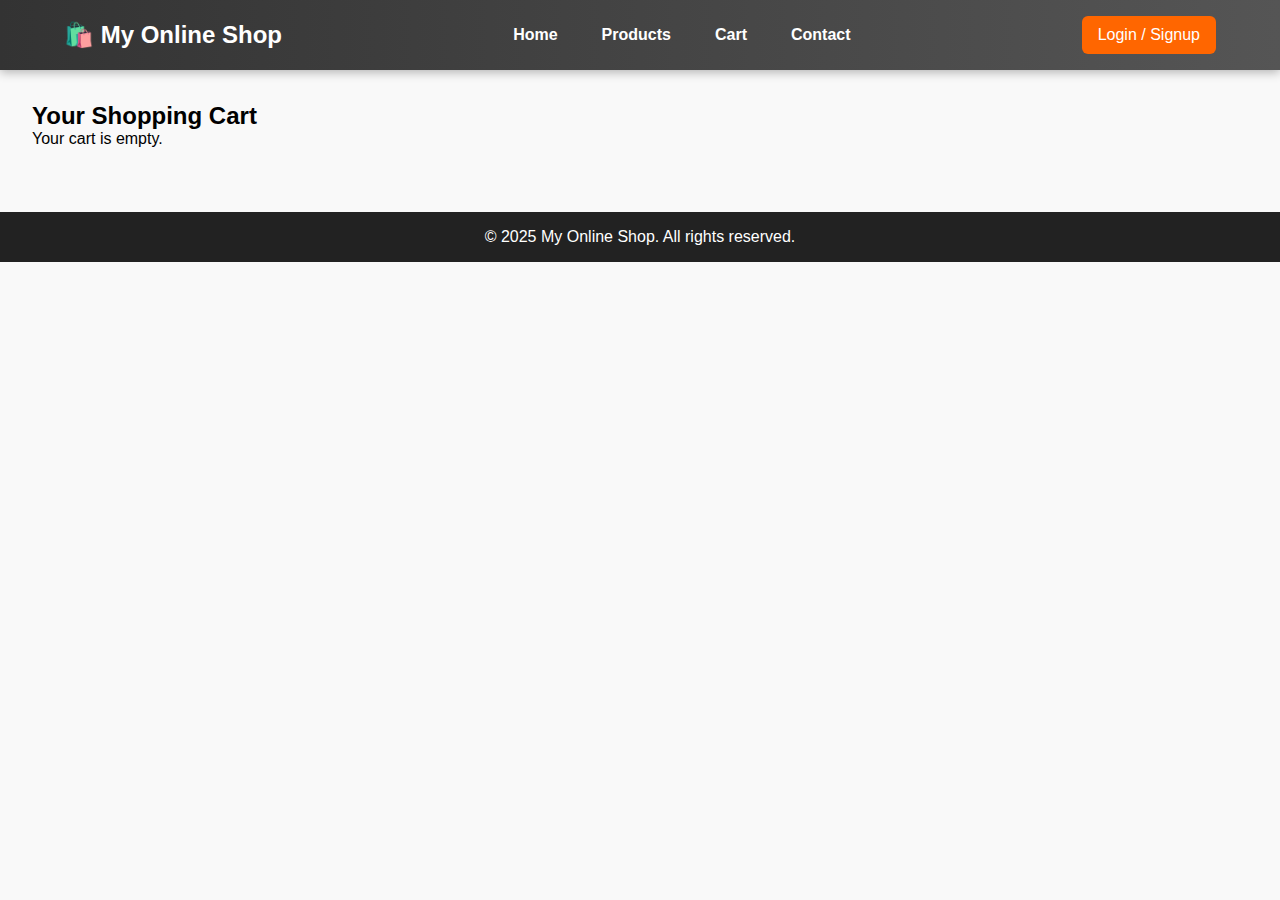
<file: cart.html>
<!DOCTYPE html>
<html lang="en">
<head>
  <meta charset="UTF-8" />
  <meta name="viewport" content="width=device-width, initial-scale=1.0" />
  <title>Cart - My Online Shop</title>
  <link rel="stylesheet" href="shop.css" />
</head>
<body>
  <header>
    <div class="container">
      <div class="logo"><h1>🛍️ My Online Shop</h1></div>
      <nav class="main-nav">
        <a href="index.html">Home</a>
        <a href="product.html">Products</a>
        <a href="cart.html">Cart</a>
        <a href="Contacts.html">Contact</a>
      </nav>
      <div class="header-actions">
        <button class="login-btn">Login / Signup</button>
      </div>
    </div>
  </header>

  <main style="padding: 2em;">
    <h2>Your Shopping Cart</h2>
    <div id="cartItems"></div>
    <h3 id="totalPrice"></h3>
  </main>

  <footer>
    <p>&copy; 2025 My Online Shop. All rights reserved.</p>
  </footer>
  <script src="shop.js"></script>
</body>
</html>
</file>
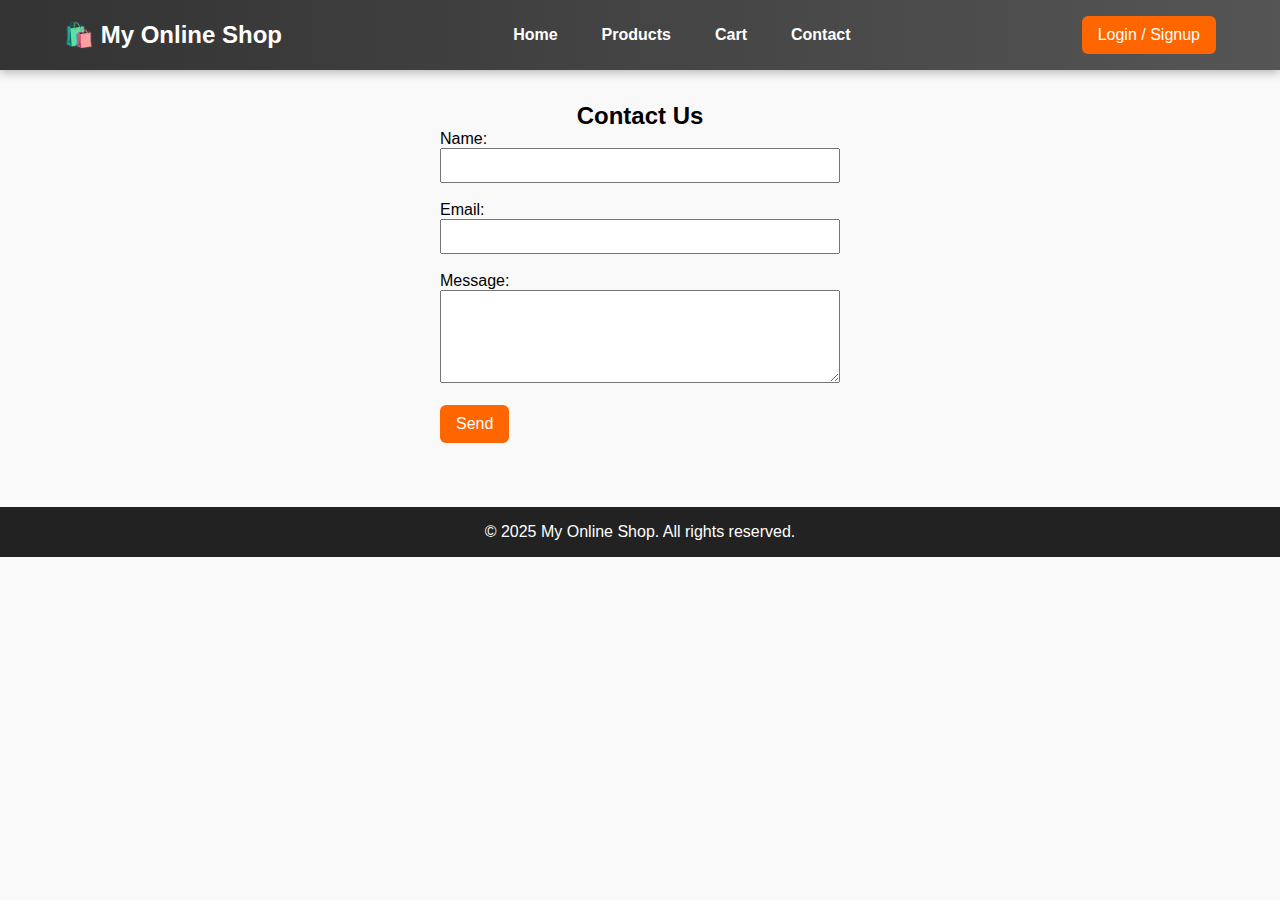
<file: Contacts.html>
<!DOCTYPE html>
<html lang="en">
<head>
  <meta charset="UTF-8" />
  <meta name="viewport" content="width=device-width, initial-scale=1.0" />
  <title>Contact - My Online Shop</title>
  <link rel="stylesheet" href="shop.css" />
</head>
<body>
  <header>
    <div class="container">
      <div class="logo"><h1>🛍️ My Online Shop</h1></div>
      <nav class="main-nav">
        <a href="index.html">Home</a>
        <a href="product.html">Products</a>
        <a href="cart.html">Cart</a>
        <a href="Contacts.html">Contact</a>
      </nav>
      <div class="header-actions">
        <button class="login-btn">Login / Signup</button>
      </div>
    </div>
  </header>

  <main style="padding: 2em; text-align: center;">
    <h2>Contact Us</h2>
    <form style="max-width: 400px; margin: auto; text-align: left;">
      <label>Name:</label><br>
      <input type="text" name="name" style="width: 100%; padding: 8px;" /><br><br>

      <label>Email:</label><br>
      <input type="email" name="email" style="width: 100%; padding: 8px;" /><br><br>

      <label>Message:</label><br>
      <textarea name="message" rows="5" style="width: 100%; padding: 8px;"></textarea><br><br>

      <button type="submit" class="login-btn">Send</button>
    </form>
  </main>

  <footer>
    <p>&copy; 2025 My Online Shop. All rights reserved.</p>
  </footer>
    <script src="shop.js"></script>
</body>
</html>
</file>
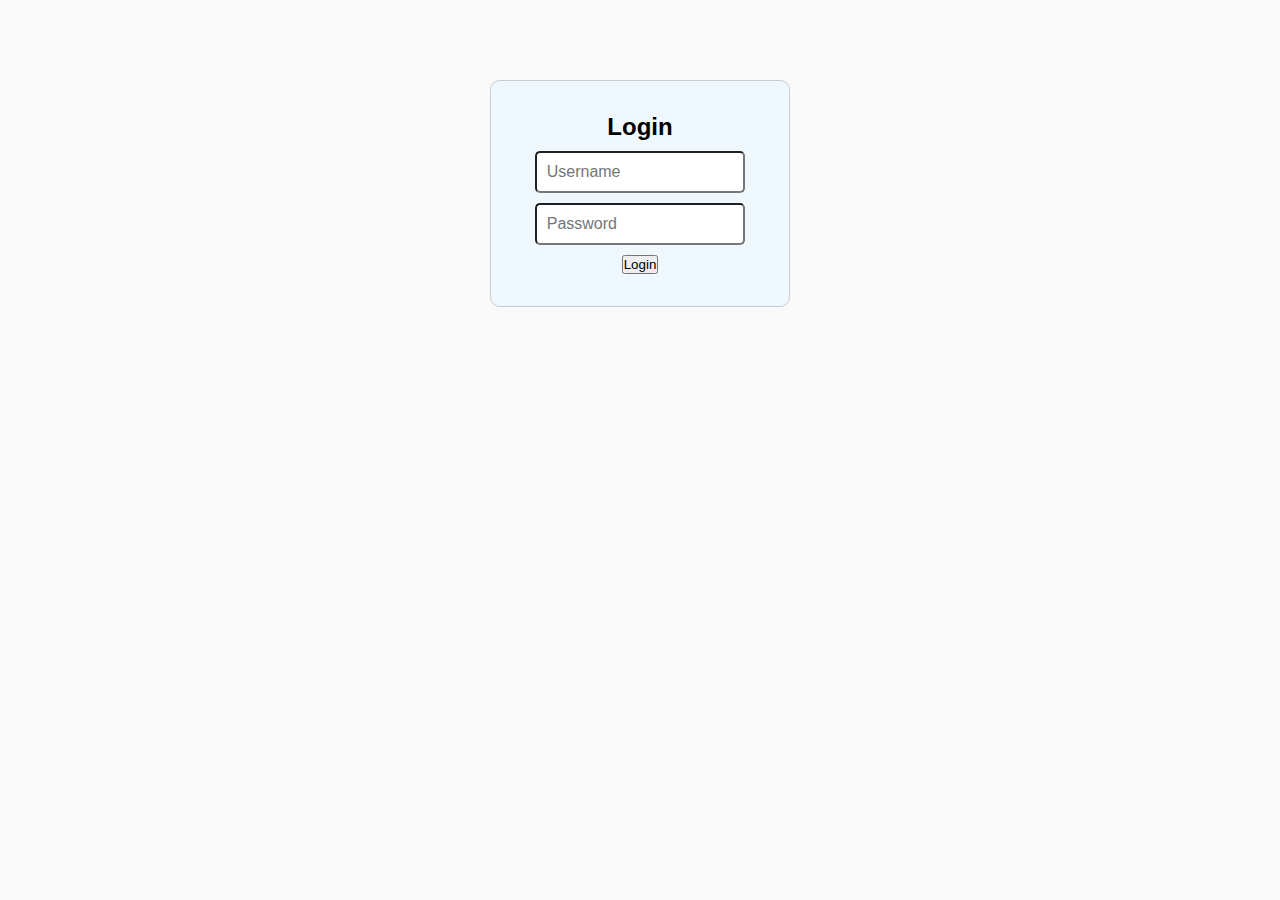
<file: login.html>
<!DOCTYPE html>
<html lang="en">
<head>
  <meta charset="UTF-8" />
  <title>Login - My Online Shop</title>
  <link rel="stylesheet" href="shop.css" />
</head>
<body>
  <div class="login-form" style="background-color:aliceblue;">
    <h2>Login</h2>
    <input type="text" placeholder="Username" id="username" style="border-radius: 5px;"/>
    <input type="password" placeholder="Password" id="password" style="border-radius: 5px;" />
    <button onclick="login()">Login</button>
  </div>

  <script>
    function login() {
      const user = document.getElementById('username').value;
      const pass = document.getElementById('password').value;

      if (user && pass) {
        alert("Login successful!");
        window.location.href = 'index.html'; // Or redirect to dashboard
      } else {
        alert("Please enter username and password.");
      }
    }
  </script>
</body>
</html>
</file>
<file: shop.css>
/* {
  box-sizing: border-box;
  margin: 0;
  padding: 0;
  font-family: Arial, sans-serif;
}

body {
  background-color: #f9f9f9;
}

header {
  background-color: #333;
  color: white;
  padding: 1em;
  text-align: center;
}

nav a {
  color: white;
  margin: 0 15px;
  text-decoration: none;
}

.banner {
  background-color: #ff6600;
  color: white;
  text-align: center;
  padding: 2em 1em;
}

main {
  padding: 2em;
  text-align: center;
}

.product-grid {
  display: flex;
  justify-content: center;
  gap: 2em;
  flex-wrap: wrap;
  margin-top: 2em;
}

 .product-grid {
  display: grid;
  grid-template-columns: repeat(3, 1fr); 
  gap: 20px;
  padding: 2em;
  max-width: 1200px;
  margin: auto;
}

.product-card {
  background-color: white;
  padding: 0.7em;
  border-radius: 8px;
  box-shadow: 0 0 10px rgba(0,0,0,0.1);
  text-align: center;
}

.product-card img {
  width: 100%;
  height: 150px;
  object-fit: cover;
  border-radius: 6px;
}

.product-card h3 {
  margin: 0.3em 0;
}

.product-card button {
  background-color: #28a745;
  color: white;
  border: none;
  padding: 0.5em 1em;
  margin-top: 0.5em;
  cursor: pointer;
  border-radius: 4px;
  font-weight: bold;
}

.product-card button:hover {
  background-color: #218838;
}


footer {
  background-color: #222;
  color: white;
  text-align: center;
  padding: 1em;
  margin-top: 2em;
}
header {
  background: linear-gradient(to right, #333, #555);
  color: white;
  padding: 1em 0;
  position: sticky;
  top: 0;
  z-index: 1000;
  box-shadow: 0 2px 10px rgba(0, 0, 0, 0.3);
}

header .container {
  width: 90%;
  max-width: 1200px;
  margin: auto;
  display: flex;
  align-items: center;
  justify-content: space-between;
  flex-wrap: wrap;
}

.logo h1 {
  margin: 0;
  font-size: 1.5em;
  white-space: nowrap;
}

.main-nav {
  display: flex;
  gap: 20px;
  flex-wrap: wrap;
}

.main-nav a {
  color: white;
  text-decoration: none;
  font-weight: bold;
  padding: 8px 12px;
  transition: background 0.3s, color 0.3s;
}

.main-nav a:hover {
  background-color: white;
  color: #333;
  border-radius: 5px;
}

.header-actions .login-btn {
  background-color: #ff6600;
  color: white;
  border: none;
  padding: 8px 16px;
  border-radius: 6px;
  font-weight: bold;
  cursor: pointer;
  transition: background 0.3s;
}

.header-actions .login-btn:hover {
  background-color: #e65c00;
}
*/
* {
  margin: 0;
  padding: 0;
  box-sizing: border-box;
  font-family: Arial, sans-serif;
}

body {
  background-color: #f9f9f9;
}

header {
  background: linear-gradient(to right, #333, #555);
  color: white;
  padding: 1em 0;
  position: sticky;
  top: 0;
  z-index: 1000;
  box-shadow: 0 2px 10px rgba(0, 0, 0, 0.3);
  text-align: center;
}

header .container {
  width: 90%;
  max-width: 1200px;
  margin: auto;
  display: flex;
  align-items: center;
  justify-content: space-between;
  flex-wrap: wrap;
}

.logo h1 {
  font-size: 1.5em;
  white-space: nowrap;
}

.main-nav {
  display: flex;
  gap: 20px;
  flex-wrap: wrap;
}

.main-nav a {
  color: white;
  text-decoration: none;
  font-weight: bold;
  padding: 8px 12px;
  transition: background 0.3s, color 0.3s;
}

.main-nav a:hover {
  background-color: white;
  color: #333;
  border-radius: 5px;
  transform: scale(1.1);
}

/*.header-actions .login-btn {
  background-color: #ff6600;
  color: black;
  border: none;
  padding: 8px 16px;
  border-radius: 6px;
  font-weight: bold;
  cursor: pointer;
  transition: background 0.3s;
}

.header-actions .login-btn:hover {
  background-color: #e65c00;
}*/

.banner {
  background-color: #ff6600;
  color: white;
  text-align: center;
  padding: 2em 1em;
}

footer {
  background-color: #222;
  color: white;
  text-align: center;
  padding: 1em;
  margin-top: 2em;
}

.search-container {
  text-align: center;
  margin: 20px 0;
}

.search-container input {
  padding: 10px;
  width: 60%;
  max-width: 400px;
  font-size: 16px;
  border-radius: 6px;
  border: 1px solid #ccc;
}

.product-grid {
  display: grid;
  grid-template-columns: repeat(3, 1fr);
  gap: 20px;
  padding: 2em;
  max-width: 1200px;
  margin: auto;
}

.product-card {
  background-color: white;
  padding: 1em;
  border-radius: 8px;
  box-shadow: 0 0 10px rgba(0,0,0,0.1);
  text-align: center;
}

.product-card img {
  width: 100%;
  height: 200px;
  object-fit: cover;
  border-radius: 6px;
}

.product-card h3 {
  margin: 0.5em 0;
}

.product-card button {
  background-color: #28a745;
  color: white;
  border: none;
  padding: 0.5em 1em;
  margin-top: 0.5em;
  cursor: pointer;
  border-radius: 4px;
  font-weight: bold;
  transition: transform 0.3s ease;
}

.product-card button:hover {
  background-color: #ff6600;
  transform: scale(1.1);
}
.login-btn {
  background-color: #ff6600;
  color: white;
  padding: 10px 16px;
  font-size: 16px;
  border: none;
  border-radius: 6px;
  cursor: pointer;
  transition: background-color 0.3s ease;
}

.login-btn:hover {
  background-color: #ff6600;
}
.login-form {
  max-width: 300px;
  margin: 80px auto;
  padding: 2em;
  border: 1px solid #ccc;
  border-radius: 10px;
  text-align: center;
  background: #f9f9f9;
}

.login-form input {
  display:block;
  width: 90%;
  padding: 10px;
  margin: 10px auto;
  font-size: 16px;
}
</file>
